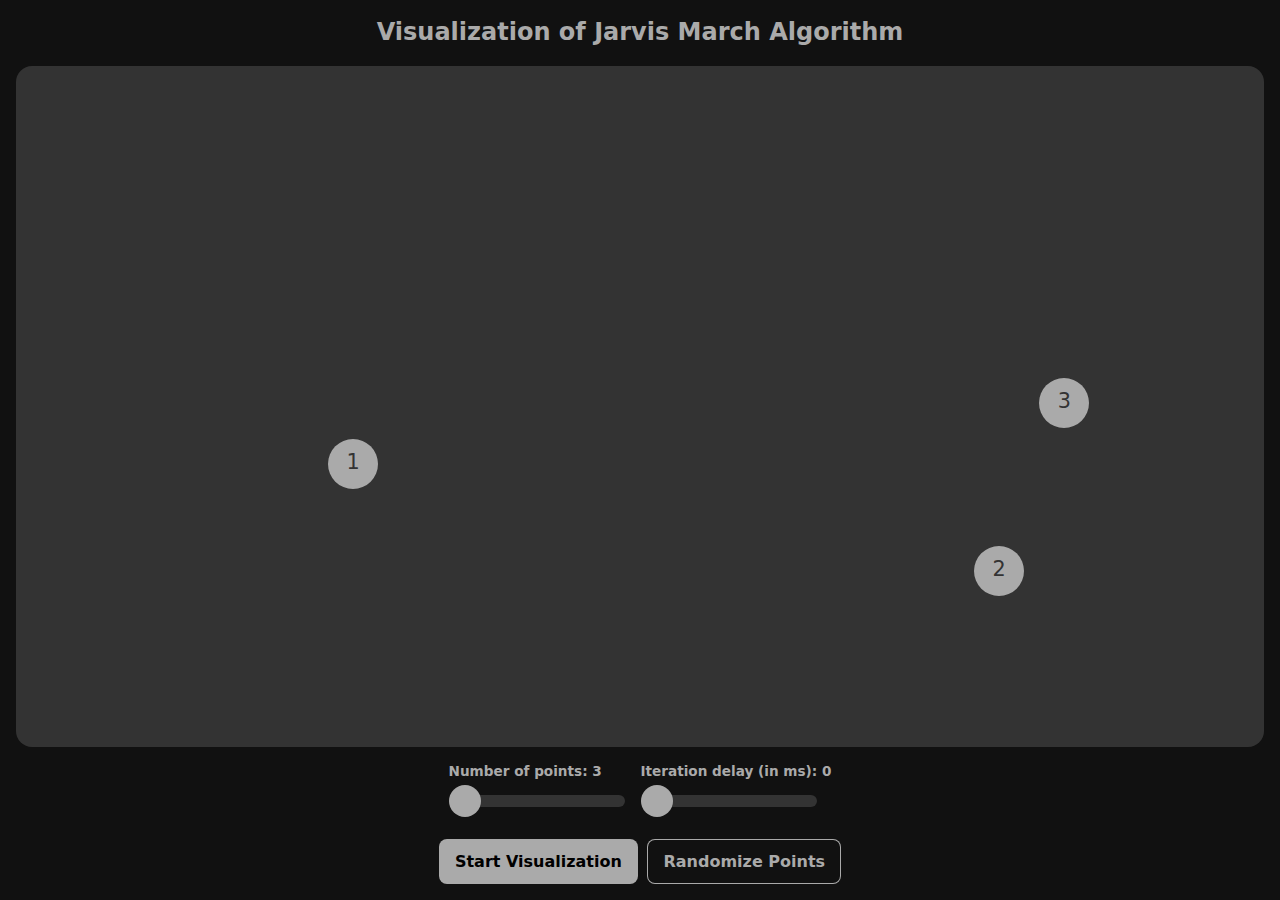
<file: index.html>
<!DOCTYPE html>
<html lang="en">
  <head>
    <meta charset="UTF-8" />
    <meta name="viewport" content="width=device-width, initial-scale=1.0" />
    <title>Convex Hull - Jarvis March Algorithm</title>
    <link rel="stylesheet" href="./style.css" />
    <link rel="icon" type="ico" href="./favicon.ico" />
  </head>
  <body>
    <div class="wrapper">
      <h1 class="heading">Visualization of Jarvis March Algorithm</h1>
      <main class="main-content"></main>
      <div class="sliders">
        <div>
          <div class="slider-value slider--points">Number of points: 3</div>
          <input
            type="range"
            step="1"
            min="3"
            max="100"
            class="slider-points"
            value="3"
          />
        </div>
        <div>
          <div class="slider-value slider--delay">
            Iteration delay (in ms): 0
          </div>
          <input
            type="range"
            step="10"
            min="0"
            max="3000"
            class="slider-delay"
            value="3"
          />
        </div>
      </div>
      <aside class="actions">
        <button class="btn btn--start-visualization">
          Start Visualization
        </button>
        <button class="btn btn--randomize-points">Randomize Points</button>
      </aside>
    </div>
    <script src="./script.js"></script>
  </body>
</html>
</file>
<file: style.css>
/* GLOBAL RESET */

* {
  margin: 0;
  padding: 0;
}

*::before,
*::after {
  box-sizing: border-box;
}

/* FILL UP HEIGHT */

html,
body {
  height: 100%;
}

/* FONT */

body {
  font-family: system-ui, -apple-system, BlinkMacSystemFont, "Segoe UI", Roboto,
    Oxygen, Ubuntu, Cantarell, "Open Sans", "Helvetica Neue", sans-serif;
}

/* INPUT */

input[type="range"] {
  -webkit-appearance: none;
  appearance: none;
  background: transparent;
  cursor: pointer;
  min-width: 11rem;
  max-width: 40rem;
}
input[type="range"]:focus {
  outline: none;
}
input[type="range"]::-webkit-slider-runnable-track {
  background-color: #333;
  border-radius: 100rem;
  height: 0.75rem;
}
input[type="range"]::-webkit-slider-thumb {
  -webkit-appearance: none;
  appearance: none;
  margin-top: -10px;
  background-color: #aaa;
  width: 2rem;
  aspect-ratio: 1/1;
  border-radius: 100rem;
}
input[type="range"]::-moz-range-track {
  background-color: #333;
  border-radius: 100rem;
  height: 0.75rem;
}
input[type="range"]::-moz-range-thumb {
  border: none;
  border-radius: 0;
  background-color: #aaa;
  width: 2rem;
  aspect-ratio: 1/1;
}
input[type="range"] {
  margin: 1rem 0;
}

/* ESSENTIAL ELEMENTS */

.wrapper {
  min-height: 100%;
  background-color: #111;
  color: #aaa;
  display: flex;
  flex-direction: column;
  align-items: center;
  gap: 1rem;
  isolation: isolate;
}

.heading {
  text-align: center;
  line-height: 1.4;
  padding-top: 1rem;
  font-size: 1.5rem;
  transition: all 0.3s;
}

.main-content {
  background-color: #333;
  flex: 1;
  width: calc(100% - 2rem);
  border-radius: 1rem;
  overflow: hidden;
  position: relative;
}

.actions {
  display: flex;
  width: fit-content;
  gap: 0.6rem;
}

/* BUTTON */

.btn {
  margin-bottom: 1rem;
  border: none;
  padding: 0.8rem 1rem;
  font-family: inherit;
  font-weight: 700;
  font-size: 1rem;
  border-radius: 0.5rem;
  cursor: pointer;
  transition: all 0.3s;
}

.btn--start-visualization {
  background-color: #aaa;
}
.btn--start-visualization:hover {
  background-color: #fff;
}

.btn--randomize-points {
  background-color: inherit;
  box-shadow: inset 0 0 0 1px #aaa;
  color: #aaa;
}
.btn--randomize-points:hover {
  background-color: #fff;
  color: #111;
  box-shadow: none;
}

.cancel {
  background-color: #b40000;
  color: #aaa;
}
.cancel:hover {
  background-color: red;
  color: #fff;
}

/* POINT */

.point {
  border-radius: 100rem;
  width: 50px;
  aspect-ratio: 1/1;
  position: absolute;
  background-color: #aaa;
  color: #333;
  z-index: 10;
  display: flex;
  justify-content: center;
  align-items: center;
  transition: all 0.3s;
  font-size: 1.3rem;
  font-weight: 500;
}

.hull,
.next,
.candidate {
  color: #333;
}
.hull {
  background-color: #00ff00;
}
.next {
  background-color: #62faff;
}
.candidate {
  background-color: #f9ff57;
}

/* LINE */

.line {
  position: absolute;
  width: 2px;
  z-index: 5;
  transform-origin: bottom;
  transition: opacity 0.3s;
  opacity: 0;
}
.potential-next {
  background-color: #62faff;
  opacity: 1;
}
.candidate-in-consideration {
  background-color: #f9ff57;
  opacity: 1;
}
.hull-addition {
  background-color: #00ff00;
  opacity: 1;
}

/* SLIDER */

.sliders {
  display: flex;
  flex-wrap: 1;
  gap: 1rem;
}
.slider-value {
  font-weight: 600;
  color: #aaa;
  font-size: 0.85rem;
}

/* MEDIA QUERIES */

@media (max-width: 650px) {
  .heading {
    font-size: 1.1rem;
  }
}
</file>
